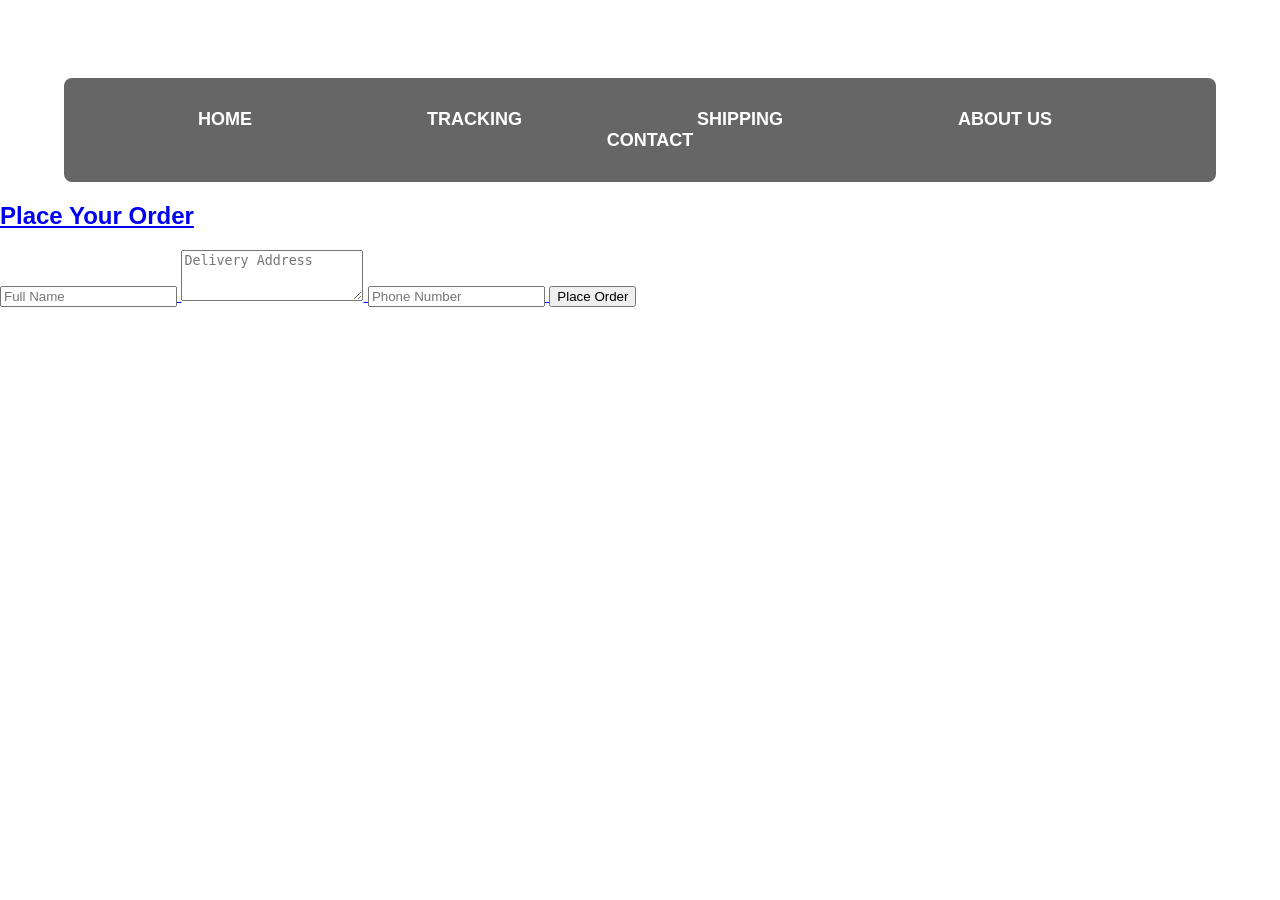
<file: New Project.html>
<!DOCTYPE html>
<html>
<head>
<title>
delivery Lanka
</title>
<style>
body, html {
            margin: 0;
            padding: 0;
            height: 100%;
            overflow-x: hidden;
            font-family: 'Segoe UI', Tahoma, Geneva, Verdana, sans-serif;
        }

        /* Video Background Styling */
        #bg-video {
            position: fixed;
            top: 50%;
            left: 50%;
            min-width: 100%;
            min-height: 100%;
            width: auto;
            height: auto;
            z-index: -100; /* Keeps video at the very back */
            transform: translate(-50%, -50%); /* Centers the video */
            background-size: cover;
        }

        /* Navigation Bar with Space from Top */
        nav {
            margin-top: 60px; /* This creates the space from the upper part */
            background: rgba(0, 0, 0, 0.6); /* Semi-transparent black */
            padding: 15px 0;
            text-align: center;
            width: 90%;
            margin-left: auto;
            margin-right: auto;
            border-radius: 8px;
        }

        nav a {
            color: white;
            text-decoration: none;
            margin: 0 25px;
            font-size: 18px;
            text-transform: uppercase;
        }

        nav a:hover {
            color: #ff9900;
        }

        .hero-text {
            color: white;
            text-align: center;
            margin-top: 10%;
            text-shadow: 2px 2px 8px rgba(0,0,0,0.8);
        }
		
		li {
display:inline;
margin-right:20px;


        .main-content {
            display: flex;
            justify-content: flex-start; /* Aligns form to the left */
            padding-left: 50px;
            margin-top: 50px;
        }

        /* 4. The Glass Form Box */
        .glass-box {
            background: rgba(255, 255, 255, 0.15); /* Translucent white */
            backdrop-filter: blur(15px); /* This makes the glass blur */
            -webkit-backdrop-filter: blur(15px); /* Support for Safari */
            border: 1px solid rgba(255, 255, 255, 0.3);
            padding: 30px;
            width: 350px;
            border-radius: 20px;
            box-shadow: 0 8px 32px rgba(0, 0, 0, 0.3);
            color: white;
        }

        .glass-box h2 {
            margin-top: 0;
            border-bottom: 2px solid white;
            display: inline-block;
            padding-bottom: 5px;
            margin-bottom: 20px;
        }

        /* Styling Inputs to be vertical */
        .glass-box input, .glass-box textarea {
            width: 100%;
            padding: 12px;
            margin-bottom: 15px;
            background: rgba(255, 255, 255, 0.2);
            border: none;
            border-radius: 8px;
            color: white;
            display: block; /* Forces them to be on new lines */
            box-sizing: border-box; 
        }

        .glass-box input::placeholder, .glass-box textarea::placeholder {
            color: #eeeeee;
        }

        /* Place Order Button */
        .glass-box button {
            width: 100%;
            padding: 12px;
            background: white;
            color: #333;
            border: none;
            border-radius: 25px;
            font-weight: bold;
            cursor: pointer;
            transition: 0.3s;
        }

        .glass-box button:hover {
            background: #ff9900;
            color: white;
        }

    </style>
</head>
<body>

    <video autoplay muted loop id="bg-video">
        <source src="D:/html practical/Delivery Service Animated Promo Video.mp4" type="video/mp4">
        Your browser does not support HTML5 video.
    </video>

<br>


<nav>
<ul><b>
<li><a href="#">Home</li>
<li><a href="#">Tracking</li>
<li><a href="#">Shipping</li>
<li><a href="#">About Us</li>
<li><a href="#">Contact</li>
</nav></b>
</ul>

<div class="main-content">
        <div class="glass-box">
            <h2>Place Your Order</h2>
            <form>
                <input type="text" placeholder="Full Name" required>
                <textarea placeholder="Delivery Address" rows="3" required></textarea>
                <input type="tel" placeholder="Phone Number" required>
                <button type="submit">Place Order</button>
            </form>
        </div>
    </div>
</body>
</html>
</file>
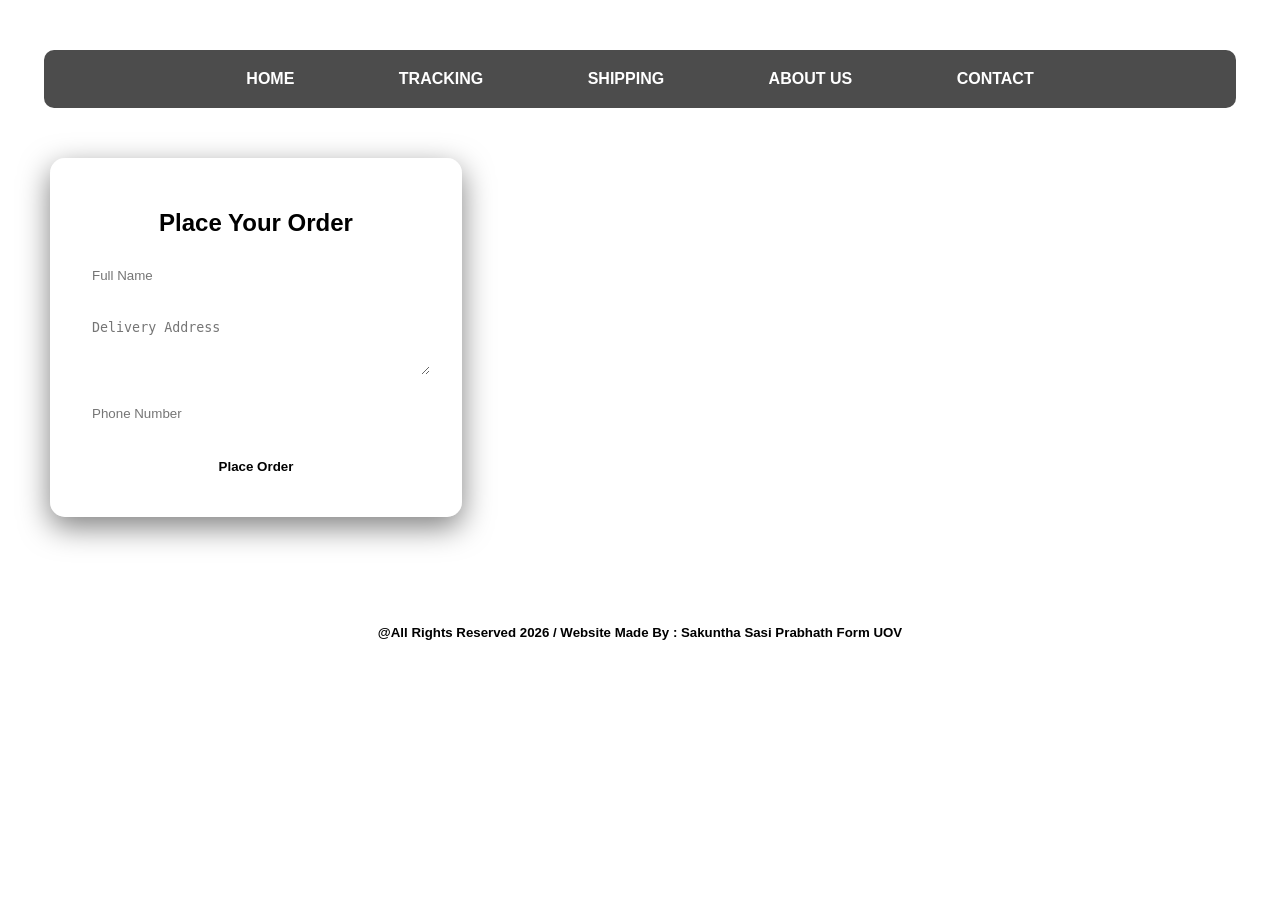
<file: project 2.html>
<!DOCTYPE html>
<html>
<head>
    <title>Delivery Lanka</title>
    <style>
        /* This section makes the video fill the whole screen */
        #bg-video {
            position: fixed;
            right: 0;
            bottom: 0;
            min-width: 100%; 
            min-height: 100%;
            z-index: -1;
            object-fit: cover;
        }

        body {
            margin: 0;
            font-family: Arial, sans-serif;
        }

        /* This creates the space at the top for your Nav Bar */
        nav {
            margin: 50px auto 0 auto;
            width: 90%;
            background: rgba(0, 0, 0, 0.7);
            padding: 20px;
            text-align: center;
            border-radius: 10px;
        }

        nav a {
            color: white;
            text-decoration: none;
            margin: 0 50px;
            font-weight: bold;
        }

        /* This container forces the form to the left side */
        .content-wrapper {
            padding: 50px;
            display: flex;
            justify-content: flex-start;
        }

        /* This is the GLASS FORM style */
        .order-form {
            background: rgba(255, 255, 255, 0.2);
            backdrop-filter: blur(15px);
            -webkit-backdrop-filter: blur(15px);
            padding: 30px;
            width: 350px;
            border-radius: 15px;
            border: 1px solid rgba(255, 255, 255, 0.3);
            box-shadow: 0 10px 30px rgba(0,0,0,0.5);
        }

        .order-form h2 {
            color: black;
            margin-bottom: 20px;
            text-align: center;
        }

        /* This makes inputs stack vertically like in your photo */
        .order-form input, .order-form textarea {
            width: 100%;
            padding: 10px;
            margin-bottom: 15px;
            border-radius: 5px;
            border: 1px solid white;
            background: rgba(255, 255, 255, 0.1);
            color: white;
            box-sizing: border-box; /* VERY IMPORTANT: keeps inputs inside the box */
        }

        .order-form button {
            width: 100%;
            padding: 12px;
            background: white;
            border: none;
            border-radius: 20px;
            font-weight: bold;
            cursor: pointer;
        }

        .order-form button:hover {
            background: #ff9900;
            color: white;
        }
		
		h5{ 
		
		color:black;
		text-align:center;
		
		}
    </style>
</head>
<body>

    <video autoplay muted loop id="bg-video">
        <source src="D:/html practical/Delivery Service Animated Promo Video.mp4" type="video/mp4">
    </video>

    <nav>
        <a href="#">HOME</a>
        <a href="#">TRACKING</a>
        <a href="#">SHIPPING</a>
        <a href="#">ABOUT US</a>
        <a href="#">CONTACT</a>
    </nav>

    <div class="content-wrapper">
        <div class="order-form">
            <h2>Place Your Order</h2>
            <form>
                <input type="text" placeholder="Full Name">
                <textarea placeholder="Delivery Address" rows="3"></textarea>
                <input type="text" placeholder="Phone Number">
                <button type="submit">Place Order</button>
            </form>
        </div>
    </div>
	<br>
	<br>
	
	<h5><b>@All Rights Reserved 2026 / Website Made By : Sakuntha Sasi Prabhath Form UOV</h5></b>

</body>
</html>
</file>
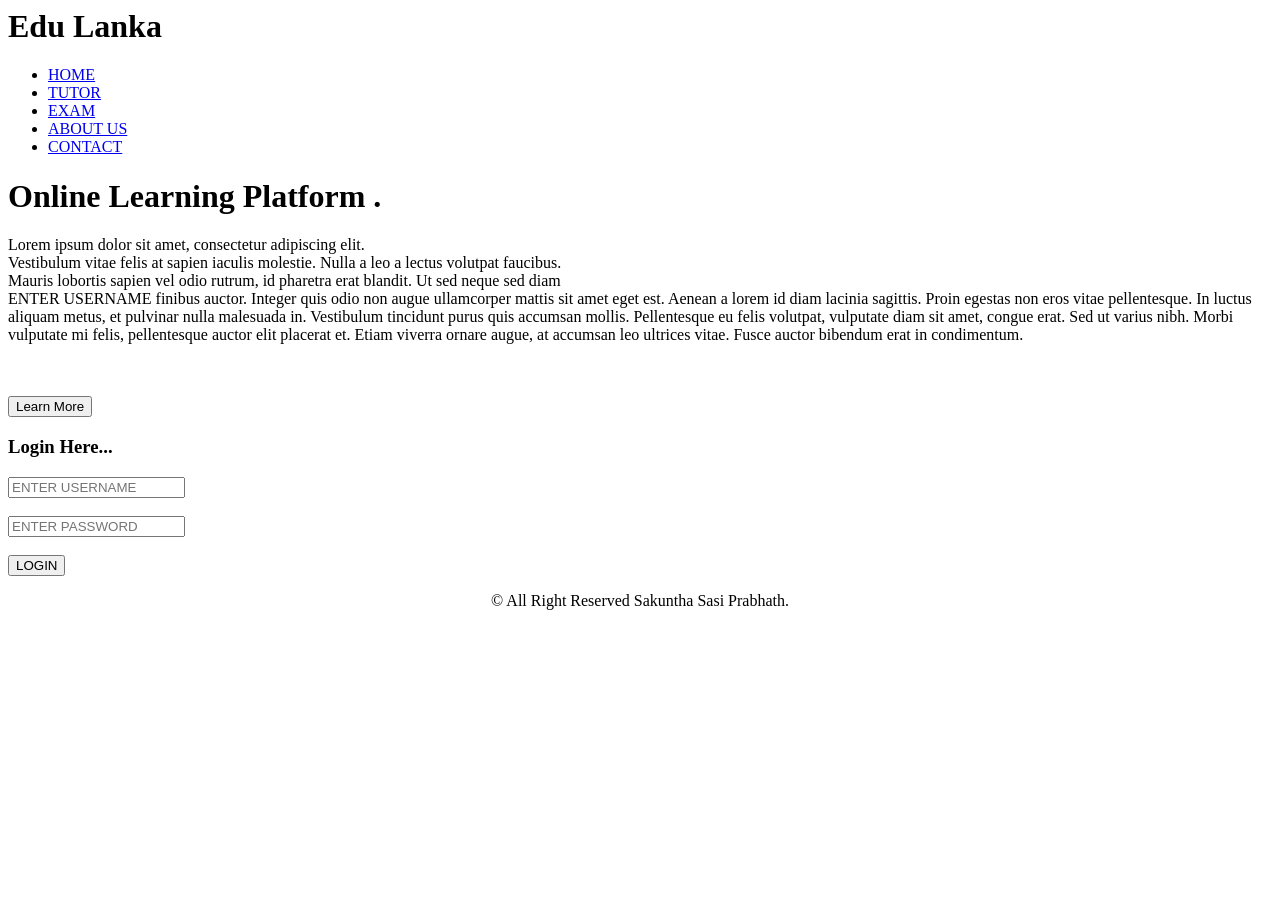
<file: project 3/Project 3.html>
<html>
<head>
<title>Edu Lanka</title>
<link rel="stylesheet" href="D:\html practical\project 3\style.css">
</head>

<body>
	
	<header>
    <h1>Edu Lanka</h1>
    <nav>
      <ul>
        <li><a href="#">HOME</a></li>
        <li><a href="#">TUTOR</a></li>
        <li><a href="#">EXAM</a></li>
        <li><a href="#">ABOUT US</a></li>
        <li><a href="#">CONTACT</a></li>
      </ul>
    </nav>
	
  </header>

<main class="container">
<div class="content-left">
<div class ="topic">

	<h1>Online Learning Platform .</h1>
</div>



<p>Lorem ipsum dolor sit amet, consectetur adipiscing elit.<br>
Vestibulum vitae felis at sapien iaculis molestie. Nulla a leo a lectus volutpat faucibus.<br>
Mauris lobortis sapien vel odio rutrum, id pharetra erat blandit. Ut sed neque sed diam<br>

ENTER USERNAME

finibus auctor. Integer quis odio non augue ullamcorper mattis sit amet eget est. Aenean
a lorem id diam lacinia sagittis. Proin egestas non eros vitae pellentesque. In luctus
aliquam metus, et pulvinar nulla malesuada in. Vestibulum tincidunt purus quis
accumsan mollis. Pellentesque eu felis volutpat, vulputate diam sit amet, congue erat.
Sed ut varius nibh. Morbi vulputate mi felis, pellentesque auctor elit placerat et. Etiam
viverra ornare augue, at accumsan leo ultrices vitae.
Fusce auctor bibendum erat in condimentum.</p><br><br>

<div class ="lern">

	<button>Learn More</button>
</div>
</div>
<div class="login">
<form>
            <h3>Login Here...</h3>
            <input type="text" placeholder="ENTER USERNAME"><br><br>
            <input type="password" placeholder="ENTER PASSWORD"><br><br>
            <button type="submit"onclick="login()" >LOGIN</button>
        </form>
</div>		
</main>

<center><p>&copy All Right Reserved Sakuntha Sasi Prabhath.</p></center>


<script src="D:\html practical\project 3\srcipt.js"></script>
</body>



</html>
</file>
